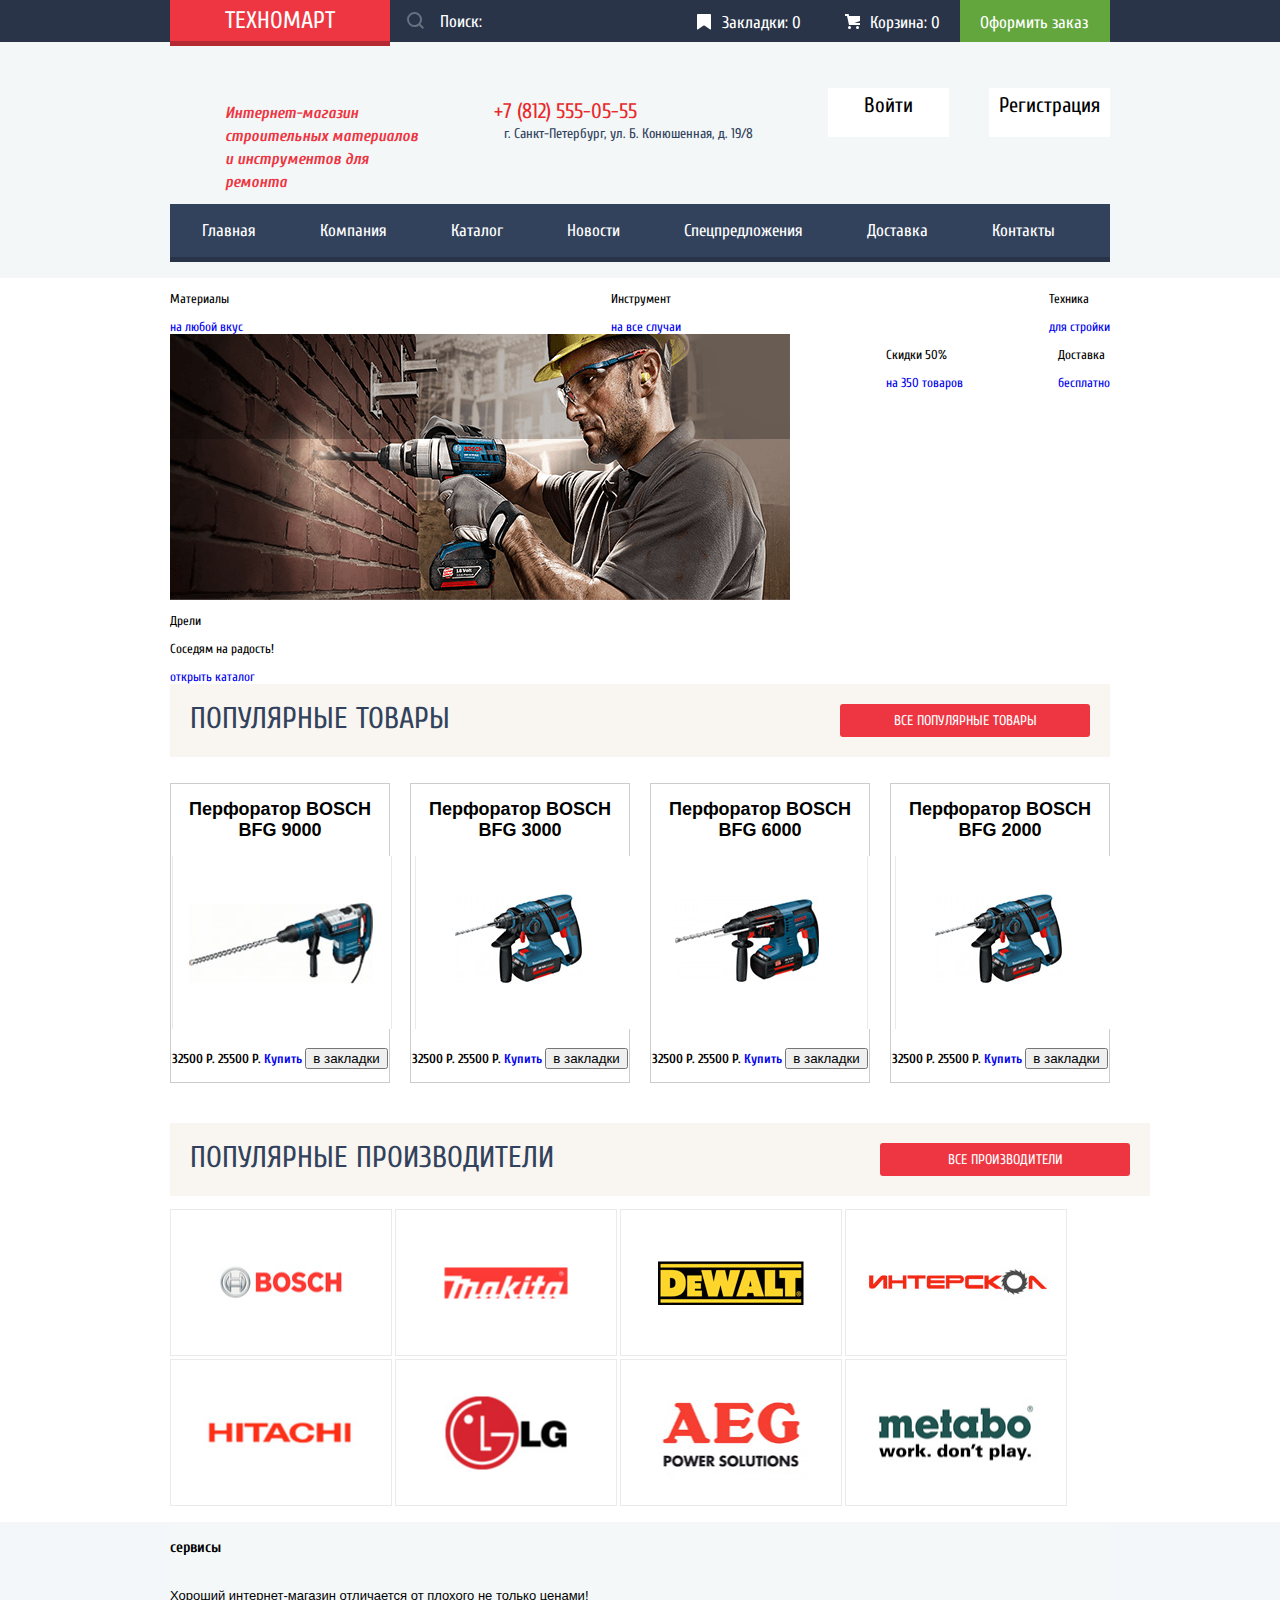
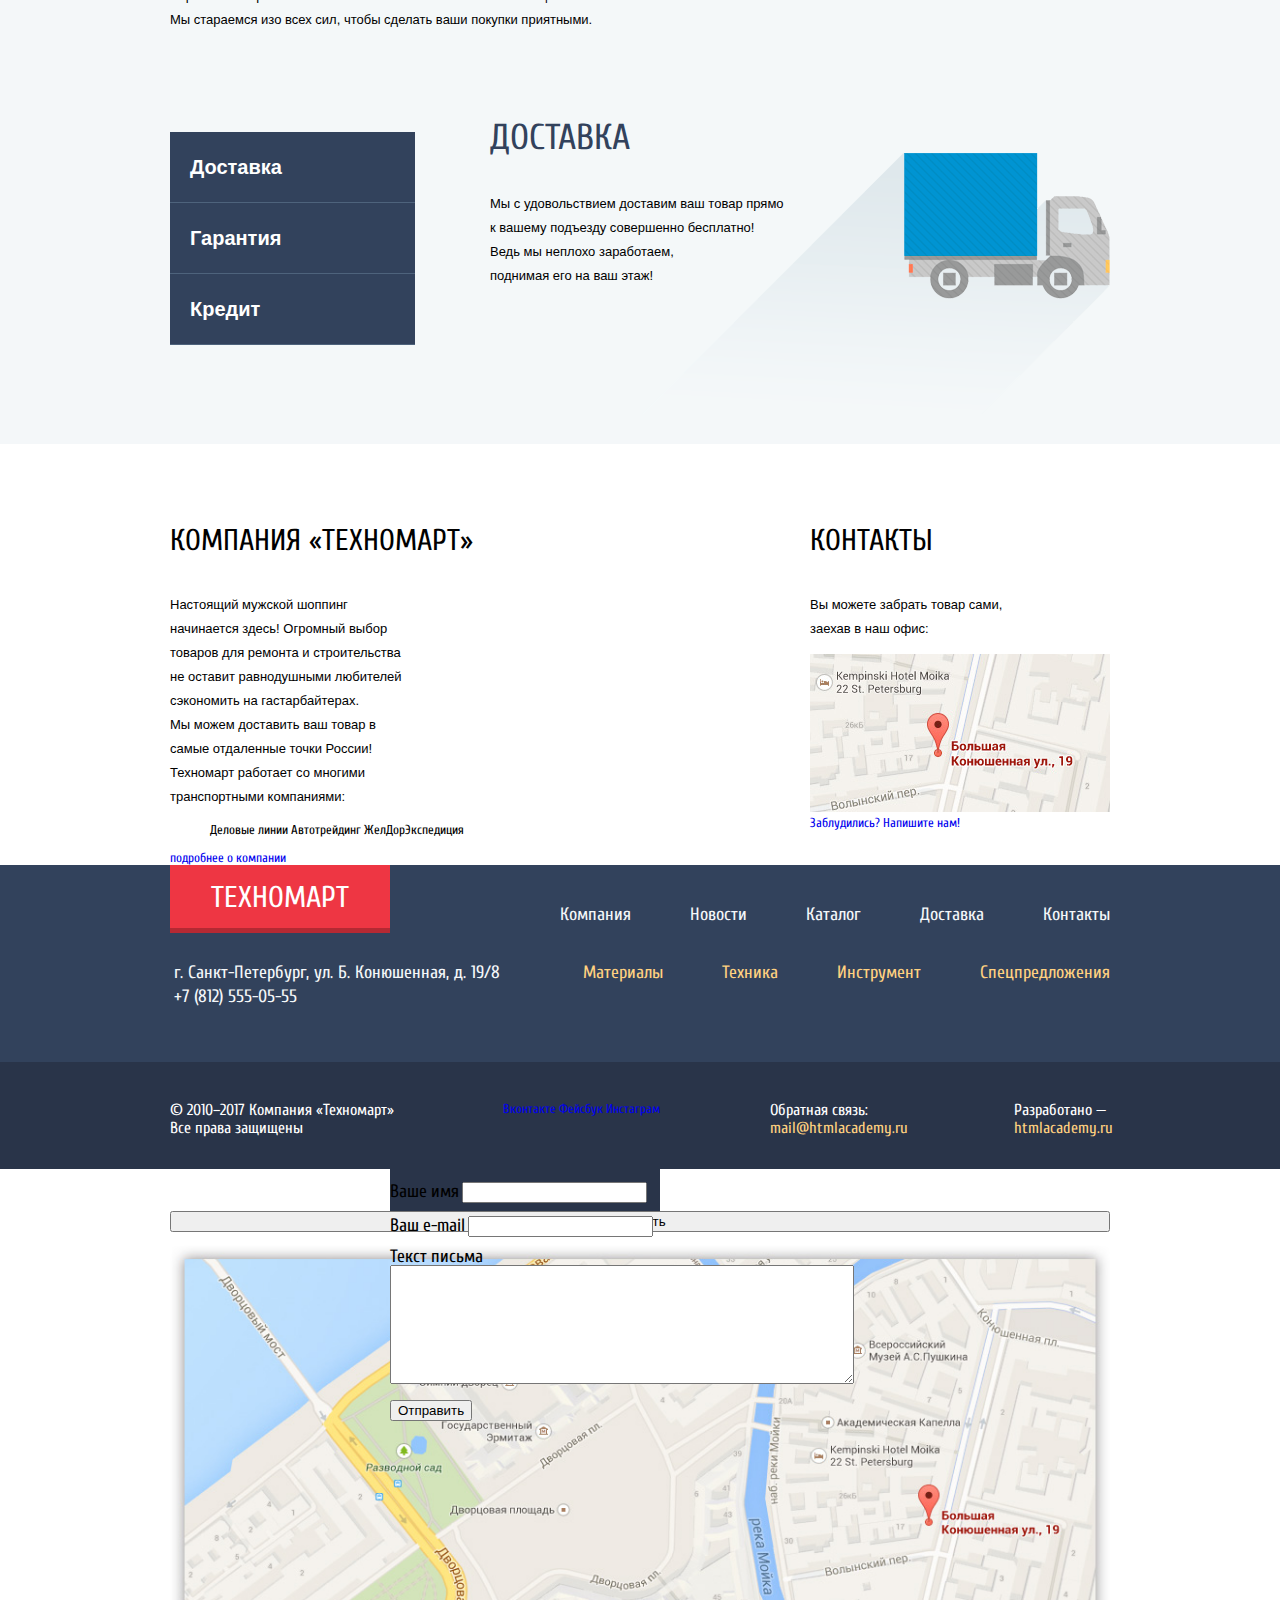
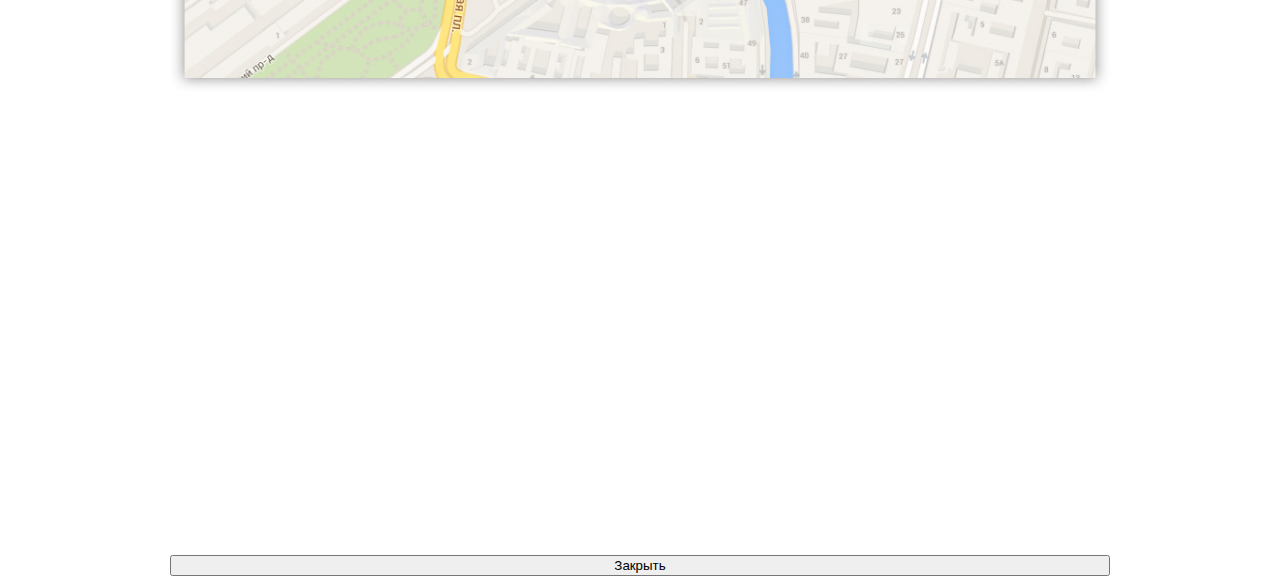
<file: index.html>
<!DOCTYPE html>
<html lang="ru">

<head>
    <meta charset="utf-8">
    <title>HTML Academy: Техномарт</title>
    <link href="https://fonts.googleapis.com/css?family=Cuprum:400,400i,700|PT+Sans:400,700&amp;subset=cyrillic" rel="stylesheet">
    <!--    <link href="css/normalize.css" rel="stylesheet">-->
    <link rel="stylesheet" href="./css/style.css">
</head>

<body>
    <div class="container">
        <header class="main-header">

            <div class="interface-header">
                <div class="header-wrapper">
                    <a class="header-logo">Техномарт</a>
                    <form class="form-search" action="https://echo.htmlacademy.ru" method="post">
                        <label class="visually-hidden" for="search">Поиск</label>
                        <input id="input" class="input-search" type="text" name="search" id="search" placeholder="Поиск:">
                        <svg id="svg" xmlns="http://www.w3.org/2000/svg" width="17" height="17" viewBox="0 0 17 17"><path d="M17 15.586l-3.542-3.542A7.465 7.465 0 0 0 15 7.5 7.5 7.5 0 1 0 7.5 15c1.71 0 3.282-.579 4.544-1.542L15.586 17 17 15.586zM2 7.5C2 4.467 4.467 2 7.5 2 10.532 2 13 4.467 13 7.5c0 3.032-2.468 5.5-5.5 5.5A5.506 5.506 0 0 1 2 7.5z"/></svg>


                    </form>
                    <div class="interface-bookmarks"><a href="#" class="bookmarks">Закладки: 0</a></div>
                    <div class="interface-cart"><a href="#" class="cart">Корзина: 0</a></div>
                    <div class="interface-order"><a href="#" class="order">Оформить заказ</a></div>
                </div>

            </div>
            <div class="header-contacts-wrapper">
                <div class="header-contacts">
                    <h1 class="h1-text">Интернет-магазин строительных материалов и инструментов для ремонта</h1>
                    <div class="header-adress">
                        <span class="phone">+7 (812) 555-05-55</span>
                        <span class="adress">г. Санкт-Петербург, ул. Б. Конюшенная, д. 19/8</span>
                    </div>
                    <div class="user-navigation">
                        <a href="login.html " class="usermenu">Войти</a>
                        <a href="#" class="usermenu">Регистрация</a>
                    </div>
                </div>
            </div>
            <nav class="main-navigation">
                <ul class="site-navigation">
                    <li class="site-navigation__link">Главная</li>
                    <li><a class="site-navigation__link" href="#">Компания</a></li>
                    <li><a class="site-navigation__link" href="catalog.html">Каталог</a></li>
                    <li><a class="site-navigation__link" href="#">Новости</a></li>
                    <li><a class="site-navigation__link" href="#">Спецпредложения</a></li>
                    <li><a class="site-navigation__link" href="#">Доставка</a></li>
                    <li><a class="site-navigation__link" href="contacts.html">Контакты</a></li>
                </ul>
            </nav>

        </header>
    </div>

    <main class="main-container">
        <div class="container1">
            <h2 class="visually-hidden">демонстрационный блок</h2>
            <section class="promo-block">
                <div class="promo-row1">
                    <div class="promo-mat">
                        <p class="promo-mat-text">Материалы</p>
                        <a href="#" class="promo-mat-link">на любой вкус</a>
                    </div>
                    <div class="promo-tool">
                        <p class="promo-tool-text">Инструмент</p>
                        <a href="#" class="promo-tool-link">на все случаи</a>

                    </div>
                    <div class="promo-vehicles">
                        <p class="promo-tool-text">Техника</p>
                        <a href="#" class="promo-tool-link">для стройки</a>
                    </div>
                </div>
                <div class="promo-row2">
                    <div class="promo-drill">
                        <div class="slider"></div>
                        <p class="promo-drill-text1">Дрели</p>
                        <p class="promo-drill-text2">Соседям на радость!</p>
                        <a href="catalog.html" class="promo-drill-link">открыть каталог</a>
                    </div>
                    <div class="promo-discount">
                        <p class="promo-discount-text">Скидки 50% </p>
                        <a href="catalog.html" class="promo-discount-link">на 350 товаров</a>
                    </div>
                    <div class="promo-delivery">
                        <p class="promo-delivery-text">Доставка </p>
                        <a href="#" class="promo-delivery-link">бесплатно</a>
                    </div>
                </div>
            </section>
            <section class="popular-products">
                <div class="index-heading-wrap">
                    <div class="index-heading">
                        <h2 class="text-title">популярные товары</h2>
                        <a href="catalog.html" class="all-text">все популярные товары</a>
                    </div>
                </div>
                <ul class="catalog-list">
                    <li class="catalog-item">
                        <h3>
                            <a href="catalog-item.html">
                <span class="catalog-category">Перфоратор BOSCH</span>
                <span class="catalog-item-title">BFG 9000</span>
              </a>
                        </h3>
                        <p class="catalog-item-image">
                            <a href="catalog-item.html">
                <img src="img/bosch9000.jpg" width="221px" height="173px" alt="Перфоратор BOSCH BFG 9000">
              </a>
                        </p>
                        <p class="catalog-item-price">
                            <b>32500 Р.</b>
                            <b>25500 Р.</b>
                            <a class="button" href="#">Купить</a>
                            <button>в закладки</button>
                        </p>
                    </li>
                    <li class="catalog-item">
                        <h3>
                            <a href="catalog-item.html">
                <span class="catalog-category">Перфоратор BOSCH</span>
                <span class="catalog-item-title">BFG 3000</span>
              </a>
                        </h3>
                        <p class="catalog-item-image">
                            <a href="catalog-item.html">
                <img src="img/bosch2000-3000.jpg" width="221px" height="173px" alt="Перфоратор BOSCH BFG 3000">
              </a>
                        </p>
                        <p class="catalog-item-price">
                            <b>32500 Р.</b>
                            <b>25500 Р.</b>
                            <a class="button" href="#">Купить</a>
                            <button>в закладки</button>
                        </p>
                    </li>
                    <li class="catalog-item">
                        <h3>
                            <a href="catalog-item.html">
                <span class="catalog-category">Перфоратор BOSCH</span>
                <span class="catalog-item-title">BFG 6000</span>
              </a>
                        </h3>
                        <p class="catalog-item-image">
                            <a href="catalog-item.html">
                <img src="img/bosch6000.jpg" width="221px" height="173px" alt="Перфоратор BOSCH BFG 6000">
              </a>
                        </p>
                        <p class="catalog-item-price">
                            <b>32500 Р.</b>
                            <b>25500 Р.</b>
                            <a class="button" href="#">Купить</a>
                            <button>в закладки</button>
                        </p>
                    </li>
                    <li class="catalog-item">
                        <h3>
                            <a href="catalog-item.html">
                <span class="catalog-category">Перфоратор BOSCH</span>
                <span class="catalog-item-title">BFG 2000</span>
              </a>
                        </h3>
                        <p class="catalog-item-image">
                            <a href="catalog-item.html">
                <img src="img/bosch2000-3000.jpg" width="221px" height="173px" alt="Перфоратор BOSCH BFG 2000">
              </a>
                        </p>
                        <p class="catalog-item-price">
                            <b>32500 Р.</b>
                            <b>25500 Р.</b>
                            <a class="button" href="#">Купить</a>
                            <button>в закладки</button>
                        </p>
                    </li>
                </ul>

            </section>
            <section class="popular-manufacturers">
                <div class="index-heading">
                    <h2 class="text-title">популярные производители</h2>
                    <a href="#" class="all-text">все производители</a>
                </div>
                <ul class="manufacturers">
                    <li class="block-manufacturers"><a href="#"><img class="pic-manufacturers" src="img/bosch.jpg" alt="bosch"></a></li>
                    <li class="block-manufacturers"><a href="#"><img class="pic-manufacturers" src="img/Makita.jpg" alt="Makita"></a></li>
                    <li class="block-manufacturers"> <a href="#"><img class="pic-manufacturers" src="img/DeWALT.jpg" alt="DeWALT"></a></li>
                    <li class="block-manufacturers"><a href="#"><img class="pic-manufacturers" src="img/Interskol.jpg" alt="Interskol"></a></li>
                    <li class="block-manufacturers"><a href="#"><img class="pic-manufacturers" src="img/Hitachi.jpg" alt="Hitachi"></a></li>
                    <li class="block-manufacturers"><a href="#"><img class="pic-manufacturers" src="img/LG.jpg" alt="LG"></a></li>
                    <li class="block-manufacturers"><a href="#"><img class="pic-manufacturers" src="img/AEG.jpg" alt="AEG"></a></li>
                    <li class="block-manufacturers"><a href="#"><img class="pic-manufacturers" src="img/Metabo.jpg" alt="Metabo"></a></li>


                </ul>
            </section>
        </div>
        <div class="container-column">
            <section class="aside-index">
                <div class="container2">
                    <div class="aside-services">
                        <h2 class="visually-hidden">услуги</h2>
                        <h3 class="h3-title">сервисы</h3>
                        <p class="text1">Хороший интернет-магазин отличается от плохого не только ценами! <br> Мы стараемся изо всех сил, чтобы сделать ваши покупки приятными.</p>
                    </div>
                    <div class="services-wrapper">
                        <ul class="services">
                            <li class="services-list">Доставка</li>
                            <li class="services-list">Гарантия</li>
                            <li class="services-list">Кредит</li>
                        </ul>
                        <div class="sliders delivery-pic">
                            <h3 class="delivery-title">доставка</h3>
                            <p class="text2">Мы с удовольствием доставим ваш товар прямо к вашему подъезду совершенно бесплатно!</p>
                            <p class="text3">Ведь мы неплохо заработаем, поднимая его на ваш этаж!</p>
                            <!--                        <div class="delivery-pic"></div>-->


                            <div class="slider__item guarantee">
                                <h2>class="guarantee__description">Гарантия</h2>
                                <p class="guarantee-text">
                                    Если купленный у нас товар поломается или заискрит, а также в случае пожара, спровоцированного его возгаранием, вы всегда можете быть уверены в нашей гарантии. Мы обменяем сгоревший товар на новый. Дом уж восстановите как-нибудь сами.
                                </p>
                                <div class="guarantee-pic"></div>
                            </div>
                            <div class="slider-item credit">
                                <h2 class="credit-description">Кредит</h2>
                                <p class="credit-text">
                                    Залезть в долговую яму стало проще! Кредитные консультанты придут вам на помощь.
                                </p>
                                <div class="credit-pic"></div>
                            </div>
                        </div>
                    </div>
                </div>
            </section>
            <section class="container1">
                <h2 class="visually-hidden">о нас, контакты</h2>
                <div class="about-wrapper">
                    <div class="about-us-index">
                        <h3 class="about-title">компания «Техномарт»</h3>
                        <p class="text3"> Настоящий мужской шоппинг начинается здесь! Огромный выбор товаров для ремонта и строительства не оставит равнодушными любителей сэкономить на гастарбайтерах. <br> Мы можем доставить ваш товар в самые отдаленные точки России! Техномарт работает со многими транспортными компаниями:
                        </p>
                        <ul class="shipping-companies">
                            <li>Деловые линии</li>
                            <li>Автотрейдинг</li>
                            <li>ЖелДорЭкспедиция</li>
                        </ul>
                        <a href="#">подробнее о компании</a>
                    </div>
                    <div class="contacts-index">
                        <h3 class="contacts-title">контакты</h3>
                        <p class="text4">Вы можете забрать товар сами, <br> заехав в наш офис:
                        </p>
                        <img src="img/smallmap.jpg" alt="карта с адресом">
                        <a href="#">Заблудились? Напишите нам!</a>
                    </div>
                </div>
            </section>
        </div>
    </main>
    <footer>
        <div class="footer-wrap">
            <div class="container1">
                <section class="footer-row1">
                    <a class="footer-logo">Техномарт</a>
                    <ul class="footer-nav">
                        <li><a href="#" class="footer-links">Компания</a></li>
                        <li><a href="#" class="footer-links">Новости</a></li>
                        <li><a href="catalog.html" class="footer-links">Каталог</a></li>
                        <li><a href="#" class="footer-links">Доставка</a></li>
                        <li><a href="#" class="footer-links">Контакты</a></li>
                    </ul>
                </section>
                <section class="footer-row1">
                    <p class="footer-adress">г. Санкт-Петербург, ул. Б. Конюшенная, д. 19/8 <br>+7 (812) 555-05-55</p>
                    <ul class="footer-nav2">
                        <li><a href="#" class="footer-links2">Материалы</a></li>
                        <li><a href="#" class="footer-links2">Техника</a></li>
                        <li><a href="#" class="footer-links2">Инструмент</a></li>
                        <li><a href="#" class="footer-links2">Спецпредложения</a></li>
                    </ul>
                </section>
            </div>
        </div>
        <section class="footer-wrap2">
            <div class="container1">
                <div class="footer-row2">
                    <p class="footer2-text">© 2010–2017 Компания «Техномарт» <br>Все права защищены</p>
                    <ul class="footer-social">
                        <li><a class="social-button" href="#">Вконтакте</a></li>
                        <li><a class="social-button" href="#">Фейсбук</a></li>
                        <li><a class="social-button" href="#">Инстаграм</a></li>
                    </ul>

                    <div class="respond"><span class="footer2-text">Обратная связь: </span>
                        <a href="#" class="footer2-yellow">mail@htmlacademy.ru</a></div>
                    <div class="developed"><span class="footer2-text">Разработано — </span>
                        <a href="https://htmlacademy.ru/intensive/htmlcss" class="footer2-yellow"> htmlacademy.ru</a></div>
                </div>
            </div>
        </section>
    </footer>

    <section class="modal modal-write-us container1">
        <h2 class="visually-hidden">форма для отправки сообщения</h2>
        <form class="write-us-form" action="https://echo.htmlacademy.ru" method="post">
            <p>
                <label for="user-name" class="text-form">Ваше имя</label>
                <input class="user-name" id="user-name" type="text" name="user-name" placeholder="Представьтесь, пожалуйста">
            </p>
            <p>
                <label for="email" class="text-form">Ваш e-mail</label>
                <input class="email" id="email" type="text" name="email" placeholder="Для отправки ответа">
            </p>
            <p>
                <label for="write-us-text" class="text-form">Текст письма
                    <textarea class="write-us-text" id="write-us-text" type="text" name="write-us-text" placeholder="В свободной форме"></textarea>
                    </label>
            </p>
            <button class="button" type="submit">Отправить</button>
        </form>
        <button class="modal-close" type="button">Закрыть</button>
    </section>

    <section class="modal modal-map container1">
        <h2 class="visually-hidden">Как до нас добраться</h2>
        <p>
            <img src="img/map.jpg" width="940" height="447" alt="Офис компании по адресу ул. Большая Конюшенная 19/8, Санкт-Петербург">
        </p>
        <iframe src="https://www.google.com/maps/embed?pb=!1m14!1m8!1m3!1d1998.5939201491155!2d30.3229438!3d59.9388802!3m2!1i1024!2i768!4f13.1!3m3!1m2!1s0x4696310fca5ba729%3A0xea9c53d4493c879f!2z0JHQvtC70YzRiNCw0Y8g0JrQvtC90Y7RiNC10L3QvdCw0Y8g0YPQuy4sIDE5LCDQodCw0L3QutGCLdCf0LXRgtC10YDQsdGD0YDQsywg0KDQvtGB0YHQuNGPLCAxOTExODY!5e0!3m2!1sru!2ssi!4v1522614796019" width="940" height="447" frameborder="0" style="border:0" allowfullscreen></iframe>
        <button class="modal-close" type="button">Закрыть</button>
    </section>

</body>

</html>
</file>
<file: css/style.css>
body {
    margin: 0;
    padding: 0;

    font-family: "Cuprum", Arial Narrow, sans-serif;
    font-size: 13px;
    /*    line-height: 24px;*/
    font-weight: 400;
    color: #000000;

    background-color: #ffffff;
}

.container {
    margin: auto;
}

a {
    text-decoration: none;
}

.site-navigation,
.catalog-list,
.footer-nav,
.footer-links,
.services,
.shipping-companies {
    list-style: none;
}

.site-navigation a,
    {
    color: #ffffff;
}

/*Цвета фона*/

.main-header {
    min-height: 278px;
    background-color: #f3f7f8;
}

.interface-header {
    height: 42px;
    background-color: #293449;
    display: flex;
    justify-content: center;
    position: relative;
}

.footer-wrap {
    min-height: 197px;
    background-color: #32425c;
    margin-bottom: 0;
}

.footer-wrap2 {
    min-height: 107px;
    background-color: #293449;
    /*    margin-top: 48px;*/
}


/*Главная навигация*/

.main-navigation {
    width: 940px;
    margin: auto;
    background: #32425c;
    box-sizing: border-box;

}

.site-navigation {
    margin: 0;
    padding: 0;
    font-size: 0;
    border-bottom: 5px solid #293449;

}

li {
    list-style: none;
    display: inline-block;
    /*    font-family: Arial,
sans-serif;*/
}

.site-navigation__link:hover {
    background: #293449;
}

.site-navigation__link {
    color: white;
    text-decoration: none;
    font-size: 17px;
    padding: 17px 32px;
}


.index-heading {
    background-color: #f9f5f0;
    /*    min-height: 89px;*/
    width: 940px;
    display: flex;
    justify-content: space-between;
    padding: 20px;

}

.aside-index {
    background-color: #f4f7f9;
    min-height: 522px;
    margin-bottom: 82px;
}

textarea {
    width: 458px;
    min-height: 113px;
    font-family: "PT Sans", Arial, sans-serif;
}


.skroll {
    width: 400px;
    background: black;
    height: 5px;
    margin-top: 20px;
    position: relative;
}

.skroll_left,
.skroll_right {
    position: absolute;
    display: block;
    width: 20px;
    background: red;
    height: 20px;
    border-radius: 50%;
    top: -8px;
    z-index: 1;
}

.skroll_left {
    left: 50px;
}

.skroll_right {
    right: 50px;
}

.skroll_field {
    width: 293px;
    height: 5px;
    background: green;
    position: absolute;
    left: 54px;
}

.slider1 {}

.slider2 {}

.copyright {

    margin: 0;
}

.slider {
    width: 620px;
    min-height: 266px;
    background-image: url(../img/slider1.jpg);
    background-image: url(../img/slider2.png);
}

.delivery-pic {
    /*
    width: 468px;
    height: 261px;
*/
    background: url('../img/delivery%20car.png') no-repeat right 69px;
    margin: 0;
}

.guarantee-pic {
    width: 389px;
    height: 283px;
    background: url('../img/guarantee.jpg') no-repeat top right;
}

.page-title {
    width: 940px;
    min-height: 89px;
    background-color: #f3f7f8;
    display: flex;
    padding: 0;
    margin-bottom: 25px;
}

.filter-title {
    width: 220px;
    min-height: 38px;
    background-color: #f7f3ec;
    display: flex;
}

.sorting {
    width: 700px;
    min-height: 38px;
    background-color: #f7f3ec;
}

.sorting-title {
    font-family: PTSans, sans-serif;
    color: #000000;
    font-size: 12px;
    font-weight: 600;
    line-height: 5px;
    text-align: left;
    text-transform: uppercase;
    padding-top: 28px;
    margin-left: 20px;
}

.sorting-price {
    font-family: PTSans, sans-serif;
    color: #ee3643;
    font-size: 13px;
    font-weight: 400;
    line-height: 5px;
    text-align: left;
    text-transform: uppercase;
}

.sorting-type {
    font-family: PTSans, sans-serif;
    color: #000000;
    font-size: 13px;
    font-weight: 400;
    line-height: 5px;
    text-align: left;
    text-transform: uppercase;
}

.sorting-functional {
    font-family: PTSans, sans-serif;
    color: #000000;
    font-size: 13px;
    font-weight: 400;
    line-height: 5px;
    text-align: left;
    text-transform: uppercase;
}

.submit-button {
    font-family: PTSans, sans-serif;
    color: #000000;
    font-size: 13px;
    font-weight: 400;
    line-height: 5px;
    text-align: center;
    text-transform: uppercase;
}

.filter-lead {
    font-family: PTSans, sans-serif;
    color: #000000;
    font-size: 17px;
    font-weight: 700;
    line-height: 8.5px;
    text-align: left;
    text-transform: uppercase;
}

.yellow-nav {}

.page-title-text {
    color: #32425c;
    /*    font-size: 30px;*/
    font-weight: 500;
    line-height: 30px;
    text-align: left;
    text-transform: uppercase;
    margin-top: 30px;
    margin-left: 32px;
}

.aside-sorting-text {
    font-family: PTSans, sans-serif;
    color: #000000;
    font-size: 15px;
    font-weight: 400;
    line-height: 20px;
    text-align: left;
    text-transform: uppercase;
}

.catalog-item-title {
    font-family: PTSans, sans-serif;
    color: #000000;
    font-size: 18px;
    font-weight: 700;
    line-height: 20px;
    text-align: center;
}

.catalog-category {
    font-family: PTSans, sans-serif;
    color: #000000;
    font-size: 18px;
    font-weight: 700;
    line-height: 20px;
    text-align: center;
}

.catalog-item-text {
    font-family: PTSans, sans-serif;
    color: #999999;
    font-size: 17px;
    font-weight: 700;
    line-height: 5px;
    text-align: center;
}

.catalog-new-price {
    font-family: PTSans, sans-serif;
    color: #999999;
    font-size: 17px;
    font-weight: 700;
    line-height: 5px;
    text-align: center;

}

.catalog-old-price {
    color: #ffffff;
    font-family: PTSans, sans-serif;
    font-size: 17px;
    font-weight: 700;
    line-height: 5px;
    text-align: center;

}

.pagination-next {
    font-family: PTSans, sans-serif;
    color: #000000;
    font-size: 13px;
    font-weight: 400;
    line-height: 5px;
    text-align: center;
}

.article-title {
    font-family: "Cuprum", "Arial Narrow", sans-serif;
    color: #000000;
    font-size: 30px;
    font-weight: 400;
    line-height: 30px;
    text-align: left;
}

.article-text {
    font-family: "PTSans", sans-serif;
    color: #000000;
    font-size: 13px;
    font-weight: 400;
    padding: 0;
    margin: 0;
    text-align: left;
    width: 938px;
    padding-bottom: 73px;
}

.header-logo {
    font-family: "Cuprum", "Arial Narrow", sans-serif;
    font-size: 24px;
    font-weight: 400;
    color: #ffffff;
    text-align: center;
    display: block;
    text-decoration: none;
    width: 220px;
    text-transform: uppercase;
    background-color: #ee3643;
    padding: 7px 0;
    border-bottom: 5px solid #b52933;
    position: absolute;
}

.login-form {}

.bookmarks {
    font-family: "Cuprum", "Arial Narrow", sans-serif;
    color: #ffffff;

    font-size: 17px;
    font-weight: 400;
    line-height: 18px;
    text-align: left;
    padding-left: 35px;
    position: relative;
}

.bookmarks::before {
    content: "";

    position: absolute;
    top: 0px;
    left: 10px;

    width: 14px;
    height: 16px;

    background-image: url("../img/icon-bookmark.svg");
    background-repeat: no-repeat;
    background-position: 0 0;

}


.cart {
    font-family: "Cuprum", "Arial Narrow", sans-serif;
    color: #ffffff;
    /*    потом исправим на белый*/
    font-size: 17px;
    font-weight: 400;
    line-height: 18px;
    text-align: left;
    /*    padding-top: 13px;*/
    padding-left: 35px;
    position: relative;
}

.cart::before {
    content: "";

    position: absolute;
    top: 0px;
    left: 10px;

    width: 15px;
    height: 15px;

    background-image: url("../img/icon-cart.svg");
    background-repeat: no-repeat;
    background-position: 0 0;

}

.order {
    font-family: "Cuprum", "Arial Narrow", sans-serif;
    color: #ffffff;
    /*    потом исправим на белый*/
    font-size: 17px;
    font-weight: 400;
    line-height: 18px;
    text-align: left;
    /*    padding-top: 13px;*/
}

.h1-text {
    font-family: "Cuprum", "Arial Narrow", sans-serif;
    color: #ee3643;
    font-size: 16px;
    font-style: italic;
    line-height: 23px;
    text-align: left;
    width: 204px;
    padding-top: 49px;
    /*    pad ding-bottom: 44px;*/
    padding-left: 55px;
}

.phone {
    font-family: "Cuprum", "Arial Narrow", sans-serif;
    color: #e9292a;
    font-size: 21px;
    font-weight: 400;
    line-height: 21px;
    text-align: left;
}

.header-adress {
    font-family: "Cuprum", "Arial Narrow", sans-serif;
    color: #32425c;
    font-size: 14px;
    font-weight: 400;
    line-height: 24px;
    text-align: center;
    width: 270px;
    padding-top: 59px;
    padding-bottom: 44px;
    display: flex;
    flex-direction: column;
}

.usermenu {
    font-family: "Cuprum", "Arial Narrow", sans-serif;
    color: #000000;
    font-size: 21px;
    font-weight: 400;
    line-height: 21px;
    text-align: left;
    display: block;
    width: 121px;
    padding: 7px 0;
    text-align: center;
    text-decoration: none;
    background-color: #ffffff;
    border: none;
    box-sizing: border-box;
}

.popular-title {
    font-family: "Cuprum", "Arial Narrow", sans-serif;
    color: #32425c;
    font-size: 30px;
    font-weight: 400;
    line-height: 30px;
    text-align: left;
}

.text-title {
    font-family: "Cuprum", "Arial Narrow", sans-serif;
    color: #32425c;
    font-size: 30px;
    font-weight: 400;
    line-height: 30px;
    text-align: left;
    text-transform: uppercase;
    margin: 0;
}


.all-text {
    display: block;
    font-family: "Cuprum", "Arial Narrow", sans-serif;
    color: #ffffff;
    font-size: 14px;
    font-weight: 400;
    /*    line-height: 5.135px;*/
    text-transform: uppercase;
    width: 250px;
    /*    min-height: 38px;*/
    text-align: center;
    background-color: #ee3643;
    border-radius: 3px;
    box-sizing: border-box;
    padding: 8px;

}

.contacts-title {
    font-family: "Cuprum", "Arial Narrow", sans-serif;
    color: #000000;
    font-size: 30px;
    font-weight: 400;
    line-height: 30px;
    text-align: left;
    text-transform: uppercase;
    margin-bottom: 37px;
    margin-top: 0;
    padding: 0;
}

.delivery-title {
    font-family: "Cuprum", "Arial Narrow", sans-serif;
    color: #32425c;
    font-size: 36px;
    font-weight: 400;
    line-height: 36px;
    text-align: left;
    text-transform: uppercase;
}

.small-text {
    font-family: "PTSans", sans-serif;
    color: #000000;
    font-size: 13px;
    font-weight: 400;
    line-height: 24px;
    text-align: left;

}

.services-list {
    font-family: "Cuprum", "Arial Narrow", sans-serif;
    color: #32425c;
    font-size: 21px;
    font-weight: 700;
    line-height: 30px;
    text-align: left;
    padding: 20px;
    font-family: Arial, sans-serif;
    color: white;
    font-size: 20px;
    background: #32425c;
    border-bottom: 1px solid #4e637c;
}

.footer-logo {
    font-family: "Cuprum", "Arial Narrow", sans-serif;
    color: #ffffff;
    font-size: 30px;
    font-weight: 400;
    /*    line-height: 30px;*/
    text-align: center;
    /*
    margin-left: 55px;
    margin-top: 13px;
*/
    display: block;
    text-decoration: none;
    width: 220px;
    text-transform: uppercase;
    background-color: #ee3643;
    padding: 15px 0;
    border-bottom: 5px solid #b52933;
    margin: 0;


}

.footer-links {
    font-family: "Cuprum", "Arial Narrow", sans-serif;
    color: #f4f7f9;
    font-size: 18px;
    font-weight: 400;
    line-height: 24px;
    text-align: left;
    padding-left: 59px;
    padding-right: 30px;
    display: flex;
    justify-content: space-between;
}

.footer-links:last-child {
    padding-right: 0;
}

.footer-links2 {
    font-family: "Cuprum", "Arial Narrow", sans-serif;
    color: #ffd180;
    font-size: 18px;
    font-weight: 400;
    line-height: 24px;
    text-align: left;
    display: flex;
    justify-content: space-between;
    padding-left: 59px;
    padding-right: 30px;
}

.footer-links2:last-child {
    padding-right: 0;
}

.footer2-text {
    font-family: "Cuprum", "Arial Narrow", sans-serif;
    color: #ffffff;
    font-size: 16px;
    font-weight: 400;
    line-height: 18px;
    text-align: left;
    margin-top: 39px;
    padding: 0;

}

.footer2-yellow {
    font-family: "Cuprum", "Arial Narrow", sans-serif;
    color: #ffd180;
    font-size: 16px;
    font-weight: 400;
    line-height: 18px;
    text-align: left;
}

.text-form {
    font-family: "Cuprum", "Arial Narrow", sans-serif;
    color: #000000;
    font-size: 17.98px;
    font-weight: 400;
    line-height: 5.135px;
    text-align: left;
}

.catalog-items {
    display: flex;
    flex-wrap: wrap;
    width: 700px;
    margin: 20px auto;
    margin: 0;
    list-style: none;
    margin-bottom: 25px;
    padding: 0;
}

.catalog-item {

    position: relative;
    display: inline-block;
    width: 218px;
    margin-right: 20px;
    margin-bottom: 20px;
    border: 1px solid #ccc;
    line-height: 20px;
    font-weight: bold;
    text-align: center;

}

.catalog-item .title {
    min-height: 40px;
    padding: 0 25px;
    margin-top: 10px;
    margin-bottom: 15px;
}

.catalog-item .discount {
    min-height: 20px;
    margin-top: 15px;
    margin-bottom: 10px;
    color: #999;
    text-decoration: line-through;
}

.catalog-item .price:after {
    content: "";
    position: absolute;
    top: 0;
    right: -20px;
    width: 0;
    height: 0;
    border: 20px solid white;
    border-left-color: #ee3643;
}

.catalog-item .actions {
    position: absolute;
    top: 0;
    left: 0;
    width: 218px;
    height: 88px;
    padding: 40px 0;
    background-color: rgba(255, 255, 255, 0.9);
    z-index: 10;
}

.catalog-item .actions .buy,
.catalog-item .actions .bookmark {
    display: block;
    width: 129px;
    margin: 0 auto;
    margin-bottom: 7px;
    padding: 7px 0;
    border: 3px solid #63a63e;
    border-bottom-color: #367315;
    background-color: #63a63e;
    color: white;
    font-size: 14px;
    font-weight: normal;
    font-family: "Cuprum", sans-serif;
    line-height: 18px;
    text-decoration: none;
    text-transform: uppercase;
    border-radius: 3px;
}

.catalog-item .actions .bookmark {
    color: #32425c;
    background: white;
    border-bottom-color: #63a63e;

}

.catalog-item .actions {
    display: none;
}

.catalog-item:hover .actions {
    display: block;
}


.catalog-item:nth-child(4n) {
    margin-right: 0;
}

.catalog-item .flag {
    position: absolute;
    top: -1px;
    right: -1px;
    width: 60px;
    height: 60px;
    text-indent: -1000px;
    overflow: hidden;
    z-index: 20;
}

.catalog-item .flag-new {
    background: url("../img/new-flag.png") no-repeat 0 0;
}

.catalog-item .actions {
    display: none;
}

.catalog-item:hover .actions {
    display: block;
}


.visually-hidden {
    display: none;
}

.header-wrapper {
    display: flex;
    flex-direction: row;
    justify-content: space-between;
    width: 940px;
}

.header-wrapper2 {
    display: flex;
    justify-content: space-between;
}

.header-contacts {
    display: flex;
    justify-content: space-between;
    width: 940px;
}

.header-contacts-wrapper {
    display: flex;
    justify-content: center;
}

.promo-row1 {
    display: flex;
    justify-content: space-between;
}

.promo-row2 {
    display: flex;
    justify-content: space-between;
}

.catalog-list {
    display: flex;
    /*    flex-wrap: wrap;*/
    justify-content: space-between;
    padding: 0;
    margin-top: 26px;
    margin-bottom: 20px;
}

.catalog-item .actions {
    display: none;
}

.catalog-item:hover .actions {
    display: block;
}

.catalog-item .image {
    width: 218px;
    height: 168px;
}

.catalog-item .image img {
    max-width: 100%;
}


.popular-products {
    width: 940px;

}

.index-heading-wrap {
    width: 940px;
    display: flex;
    /*    flex-direction: column;*/
    justify-content: space-between;


}

.container1 {
    width: 940px;
    margin: auto;
    display: flex;
    flex-direction: column;
}

.block-manufacturers {
    width: 220px;
    height: 145px;
    background-color: #ffffff;
    border: 1px solid #eaeaea;
    position: relative;
    background-repeat: no-repeat;

}

.pic-manufacturers {
    margin: 0;
    position: absolute;
    top: 50%;
    left: 50%;
    margin-right: -50%;
    transform: translate(-50%, -50%)
}

.manufacturers {
    padding: 0;
}

.container2 {

    background: #f4f8f9;
    width: 940px;
    margin: auto;
}

.services {
    width: 245px;
    display: flex;
    flex-direction: column;
    padding: 35px 0;
}

.sliders {
    width: 620px;
    min-height: 285px;
}

.slider-item {
    height: 100%;
}

.guarantee,
.credit {
    display: none;
}

.credit {
    background: url('../img/credit.jpg') no-repeat top right;
}

.aside-services {
    display: flex;
    flex-direction: column;
    width: 470px;
    min-height: 96px;
    margin-bottom: 39px;
}

.modal-close {}

.services-wrapper {
    display: flex;
    /*    flex-direction: row;*/
    justify-content: space-between;
    min-height: 356px;
}

.text1 {
    font-family: "PTSans", sans-serif;
    color: #000000;
    font-size: 13px;
    font-weight: 400;
    line-height: 24px;
    text-align: left;
}

.text2 {
    font-family: "PTSans", sans-serif;
    color: #000000;
    font-size: 13px;
    font-weight: 400;
    line-height: 24px;
    text-align: left;
    width: 295px;
    margin: 0;
    padding: 0;
}

.guarantee-text {
    font-family: "PTSans", sans-serif;
    color: #000000;
    font-size: 13px;
    font-weight: 400;
    line-height: 24px;
    text-align: left;
}

.credit-text {
    font-family: "PTSans", sans-serif;
    color: #000000;
    font-size: 13px;
    font-weight: 400;
    line-height: 24px;
    text-align: left;
}

.text3 {
    font-family: "PTSans", sans-serif;
    color: #000000;
    font-size: 13px;
    font-weight: 400;
    line-height: 24px;
    text-align: left;
    width: 240px;
    margin: 0;
    padding: 0;
}

.text4 {
    font-family: "PTSans", sans-serif;
    color: #000000;
    font-size: 13px;
    font-weight: 400;
    line-height: 24px;
    text-align: left;
}

.about-wrapper {
    display: flex;
    justify-content: space-between;
}

.about-us-index {
    width: 519px;
    min-height: 293px;
}

.contacts-index {
    width: 300px;
    min-height: 158px;
}

.footer-row1 {
    display: flex;
    justify-content: space-between;
    height: 68px;
    margin-bottom: 10px;
}

.footer-nav {
    display: flex;
    justify-content: space-between;
    margin-top: 38px;
}

.footer-adress {
    font-family: "Cuprum", "Arial Narrow", sans-serif;
    color: #f4f7f9;
    font-size: 18px;
    font-weight: 400;
    line-height: 24px;
    text-align: left;
    padding-left: 4px;
    width: 332px;
    height: 40px;
}

.user-navigation {
    display: flex;
    justify-content: space-between;
    width: 282px;
    padding-top: 46px;
    padding-bottom: 67px;
}

.search-wrap {
    box-sizing: border-box;
    margin-left: 220px;
    display: flex;
    padding: 10px 15px 10px 50px;
    width: 270px;
}

.footer-nav2 {
    display: flex;
    justify-content: space-between;
    padding-left: 0;
    margin-top: 18px;
}

.footer-row2 {
    display: flex;
    justify-content: space-between;
}

.breadcrumbs {
    height: 59px;
    margin: 0;
}

.respond {
    margin-top: 39px;
    width: 135px;
}

.developed {
    margin-top: 39px;
    width: 96px;
}

.footer-social {
    margin-top: 39px;
    padding: 0;

}

.filters {
    width: 220px;

    /* Временно для сетки */
    min-height: 762px;
}

.catalog-wrap {
    width: 700px;
    min-height: 1149px;
}

.catalog-columns {
    display: flex;
    justify-content: space-between;
}

.catalog-item-position:nth-child(3n) {
    margin-right: 0;
}

.pagination-list {
    padding: 0;
    margin: 0;

    list-style: none;
}

.article {
    background-color: #f2f6f8;
}

.main-container {
    display: flex;
    flex-direction: column;
}

.container-column {
    display: flex;
    flex-direction: column;
}

.about-title {
    font-family: "Cuprum", "Arial Narrow", sans-serif;
    color: #000000;
    font-size: 30px;
    font-weight: 400;
    line-height: 30px;
    text-align: left;
    text-transform: uppercase;
    margin-bottom: 37px;
    margin-top: 0;
    padding: 0;
}

.interface-cart {
    display: flex;
    padding: 14px 10px 13px 10px;
}

.interface-order {
    display: flex;
    padding: 14px 22px 13px 20px;
    background-color: #63a63e;
}

.interface-bookmarks {
    display: flex;
    padding: 14px 15px 13px 17px;
}

.input-search {
    font-family: "Cuprum", "Arial Narrow", sans-serif;
    color: #ffffff;
    font-size: 17px;
    font-weight: 400;
    line-height: 18px;
    text-align: left;
    width: 100%;
    height: 100%;
    border: none;
    background: transparent;
    padding: 5px 5px 5px 50px;
    box-sizing: border-box;
}


::-webkit-input-placeholder {
    color: #ffffff;
    font-family: "Cuprum", "Arial Narrow", sans-serif;
}

::-moz-placeholder {
    color: #ffffff;
    font-family: "Cuprum", "Arial Narrow", sans-serif;
}

:-ms-input-placeholder {
    color: #ffffff;
    font-family: "Cuprum", "Arial Narrow", sans-serif;
}

:-moz-placeholder {
    color: #ffffff;
    font-family: "Cuprum", "Arial Narrow", sans-serif;
}

::placeholder {
    color: white;
    opacity: 1;
    /* Firefox */
}


form {
    box-sizing: border-box;
    margin-left: 220px;
    width: 270px;
    height: 42px;
    position: relative;
    background: #293449;
}

form:hover svg {
    fill-opacity: 0.9;
}

form:hover {
    background: #212a3a;
}

input:focus {
    background: #ffffff;
    color: black;
}

input:focus + svg {
    fill: #ee3643;
    fill-opacity: 1;
}


svg {
    position: absolute;
    top: 12px;
    left: 17px;
    fill: white;
    fill-opacity: 0.3;
}
</file>
